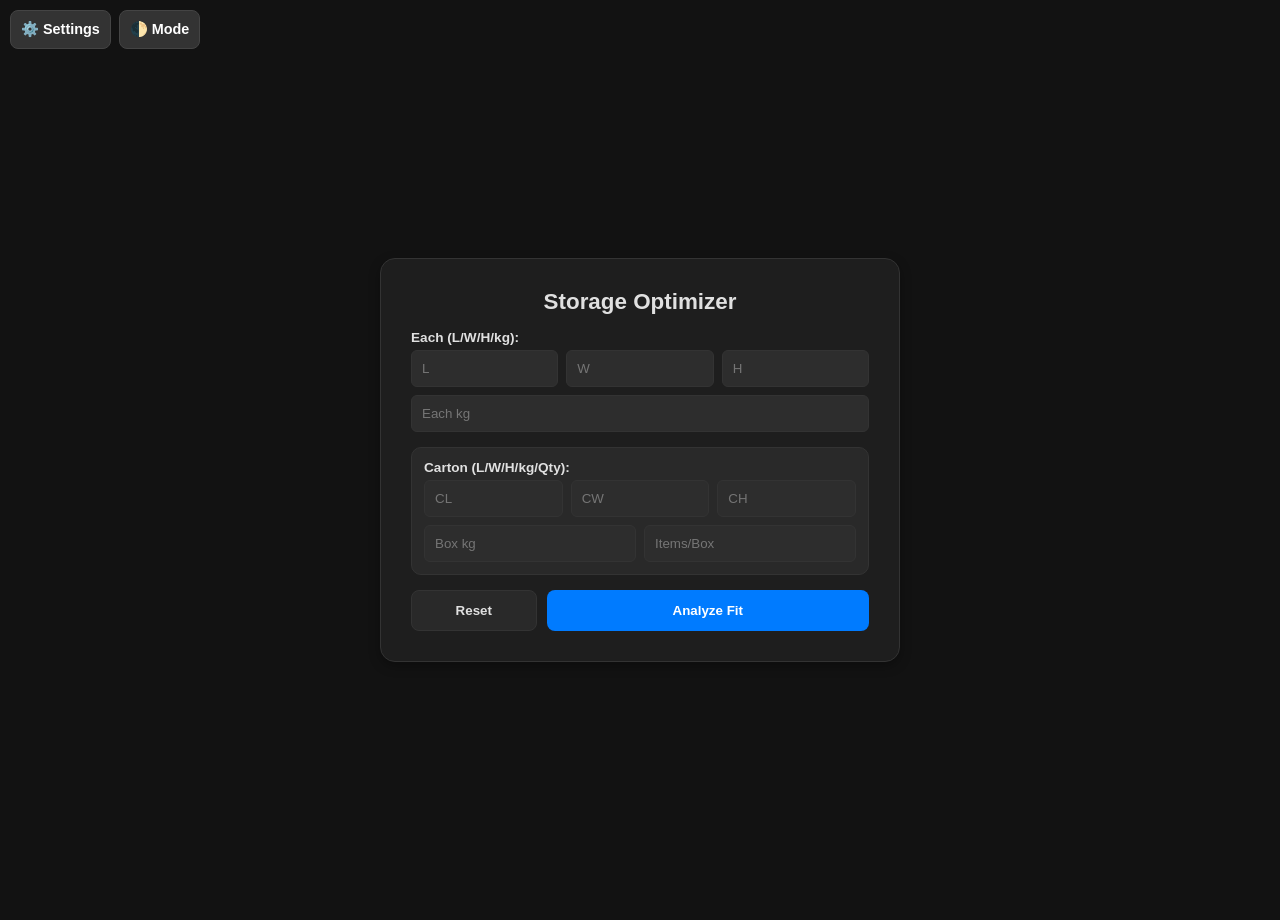
<file: index.html>
<!DOCTYPE html>
<html lang="en">
<head>
    <meta charset="utf-8" />
    <meta name="viewport" content="width=device-width,initial-scale=1" />
    <title>Storage Zone Optimizer Pro</title>
    
    <link rel="stylesheet" href="styles.css" />
    
    <link rel="stylesheet" href="https://pyscript.net/releases/2024.1.1/core.css" />
    <script type="module" src="https://pyscript.net/releases/2024.1.1/core.js"></script>
    
    <script src="script.js" defer></script>

    <link rel="icon" href="data:;base64,iVBORw0KGgo=">
</head>
<body id="body" class="dark-mode">

    <div class="top-nav">
        <button class="nav-btn" onclick="document.getElementById('settings-modal').style.display='block'">⚙️ Settings</button>
        <button id="theme-toggle" class="nav-btn" onclick="handleThemeClick()">🌓 Mode</button>
    </div>

    <div id="settings-modal" class="settings-overlay" onclick="saveAndClose()">
        <div class="settings-menu" onclick="event.stopPropagation()">
            <button onclick="saveAndClose()" style="width:100%; padding:12px; background:#28a745; color:white; border-radius:5px; margin-bottom:15px;">✅ Save & Close</button>
            
            <h3>Target Buffer Zones (%)</h3>
            <div class="grid-2" style="margin-bottom:15px;">
                <div><label class="input-label">Each Buffer %</label><input type="number" id="BUF_E" value="80"></div>
                <div><label class="input-label">Carton Buffer %</label><input type="number" id="BUF_C" value="100"></div>
            </div>

            <hr style="border: 0; border-top: 1px solid var(--border); margin-bottom: 15px;">
            <h3>Zone & Pallet Limits</h3>
            <div style="margin-bottom:10px;"><label>SH (Shelving)</label><div class="grid-3"><input type="number" id="SH_L" value="55"><input type="number" id="SH_W" value="32"><input type="number" id="SH_H" value="30"></div></div>
            <div style="margin-bottom:10px;"><label>OC (Conveyor)</label><div class="grid-3"><input type="number" id="OC_L" value="51.5"><input type="number" id="OC_W" value="33.5"><input type="number" id="OC_H" value="34"></div></div>
            <div style="margin-bottom:10px;"><label>CL (Carton Live)</label><div class="grid-3"><input type="number" id="CL_L" value="238"><input type="number" id="CL_W" value="41.5"><input type="number" id="CL_H" value="36"></div></div>
            <div style="margin-bottom:10px;"><label>UK4W (4-Way Pallet - 1.8m)</label><div class="grid-3"><input type="number" id="UK4W_L" value="120"><input type="number" id="UK4W_W" value="100"><input type="number" id="UK4W_H" value="167"></div></div>
            <div style="margin-bottom:20px;"><label>EURO (Euro Pallet - 1.8m)</label><div class="grid-3"><input type="number" id="EURO_L" value="120"><input type="number" id="EURO_W" value="80"><input type="number" id="EURO_H" value="167"></div></div>
            
            <hr style="border: 0; border-top: 1px solid var(--border); margin-bottom: 15px;">
            <button onclick="resetToFactory()" style="width:100%; padding:10px; background:#dc3545; color:white; border-radius:5px;">⚠️ Reset Factory</button>
        </div>
    </div>

    <div class="card">
        <h1>Storage Optimizer</h1>
        <div>
            <label class="input-label">Each (L/W/H/kg):</label>
            <div class="grid-3"><input type="number" id="L" placeholder="L"><input type="number" id="W" placeholder="W"><input type="number" id="H" placeholder="H"></div>
            <input type="number" id="Weight" placeholder="Each kg" style="margin-top:8px;">
        </div>

        <div style="background: var(--secondary-bg); padding: 12px; border-radius: 10px; border: 1px solid var(--border); margin-top: 15px;">
            <label class="input-label">Carton (L/W/H/kg/Qty):</label>
            <div class="grid-3"><input type="number" id="CL_c" placeholder="CL"><input type="number" id="CW" placeholder="CW"><input type="number" id="CH" placeholder="CH"></div>
            <div style="display: grid; grid-template-columns: 1fr 1fr; gap: 8px; margin-top: 8px;">
                <input type="number" id="CWE" placeholder="Box kg"><input type="number" id="CQ" placeholder="Items/Box">
            </div>
        </div>

        <div class="btn-row">
            <button id="reset-btn" py-click="reset_inputs">Reset</button>
            <button id="calc-btn" py-click="calc">Analyze Fit</button>
        </div>
        <div id="output-area"></div>
        <button id="copy-btn" onclick="copyResults()">📋 Copy Results</button>
    </div>

    <script type="py" src="logic.txt" config="pyscript.json"></script>
</body>
</html>
</file>
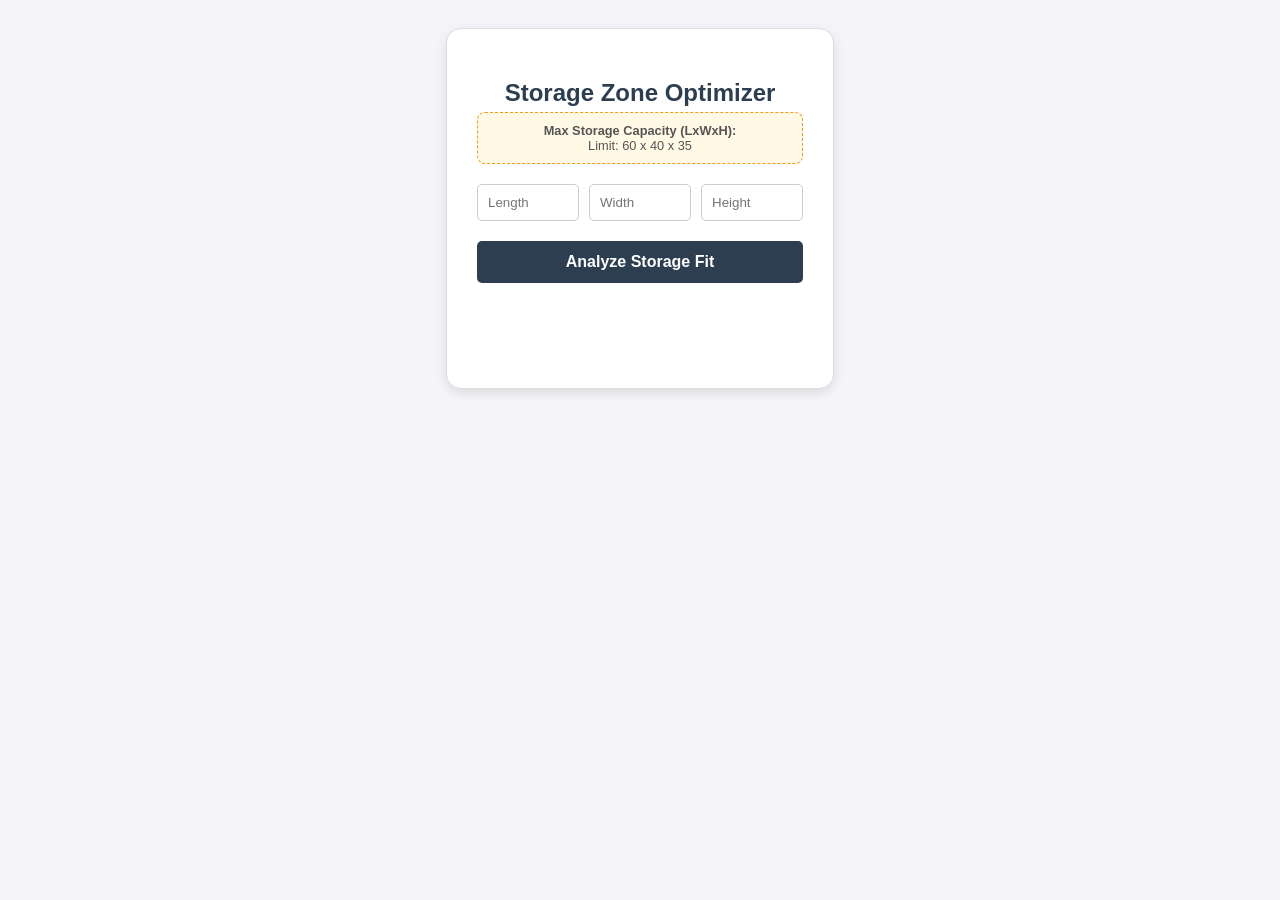
<file: Index.html>
<!DOCTYPE html>
<html lang="en">
<head>
    <meta charset="utf-8" />
    <meta name="viewport" content="width=device-width,initial-scale=1" />
    <title>Storage Zone Optimizer</title>
    <link rel="stylesheet" href="https://pyscript.net/releases/2024.1.1/core.css" />
    <script type="module" src="https://pyscript.net/releases/2024.1.1/core.js"></script>
</head>
<body style="background-color: #f4f4f9; font-family: 'Segoe UI', sans-serif; padding: 20px;">

    <section style="text-align: center;">
        <div style="background: white; display: inline-block; padding: 30px; border-radius: 15px; border: 1px solid #ddd; box-shadow: 0 4px 12px rgba(0,0,0,0.1); max-width: 500px;">
            <h1 style="color: #2c3e50; margin-bottom: 5px;">Storage Zone Optimizer</h1>
            
            <div style="margin-bottom: 20px; font-size: 0.8em; color: #555; background: #fff9e6; padding: 10px; border-radius: 8px; border: 1px dashed #f39c12;">
                <strong>Max Storage Capacity (LxWxH):</strong><br>
                Limit: 60 x 40 x 35
            </div>

            <div style="display: flex; gap: 10px; justify-content: center; margin-bottom: 20px;">
                <input type="number" id="L" placeholder="Length" style="width: 80px; padding: 10px; border-radius: 5px; border: 1px solid #ccc;"/>
                <input type="number" id="W" placeholder="Width" style="width: 80px; padding: 10px; border-radius: 5px; border: 1px solid #ccc;"/>
                <input type="number" id="H" placeholder="Height" style="width: 80px; padding: 10px; border-radius: 5px; border: 1px solid #ccc;"/>
            </div>

            <button id="calc-btn" py-click="calc" style="width: 100%; padding: 12px; background-color: #2c3e50; color: white; border: none; border-radius: 5px; cursor: pointer; font-weight: bold; font-size: 1em;">
                Analyze Storage Fit
            </button>

            <div id="output-area" style="margin-top: 25px; text-align: left; min-height: 50px;"></div>
        </div>
    </section>

    <script type="py">
from pyscript import document
import math

def calc(event):
    output_div = document.querySelector("#output-area")
    val_l = document.querySelector("#L").value
    val_w = document.querySelector("#W").value
    val_h = document.querySelector("#H").value

    output_div.innerHTML = ""

    if not val_l or not val_w or not val_h:
        output_div.innerHTML = "<div style='color: #c0392b; background: #fceae9; padding: 10px; border-radius: 5px; border: 1px solid #e74c3c;'><strong>⚠️ Missing Data:</strong> Please enter dimensions!</div>"
        return

    try:
        L = max(float(val_l), float(val_w))
        W = min(float(val_l), float(val_w))
        H = float(val_h)

        if L > 60 or W > 40 or H > 35:
            output_div.innerHTML = "<div style='color: #c0392b; background: #fceae9; padding: 10px; border-radius: 5px; border: 1px solid #e74c3c;'><strong>🚫 Cannot Store:</strong> Material exceeds 60x40x35 limit.</div>"
            return

        # 1. Standard Bin Dimensions
        bins = {
            "SH": {"l": 52, "w": 32, "h": 30},
            "OC": {"l": 51.5, "w": 33.5, "h": 34},
            "CL": {"l": 238, "w": 41.5, "h": 36}
        }

        # 2. Raw Calculations
        res_sh = math.floor(bins["SH"]["l"]/L) * math.floor(bins["SH"]["w"]/W) * math.floor(bins["SH"]["h"]/H)
        res_oc = math.floor(bins["OC"]["l"]/L) * math.floor(bins["OC"]["w"]/W) * math.floor(bins["OC"]["h"]/H) * 2
        res_cl = math.floor(bins["CL"]["l"]/L) * math.floor(bins["CL"]["w"]/W) * math.floor(bins["CL"]["h"]/H)

        # 3. Weighted Comparison
        comparison = {"SH": res_sh * 6, "CL": res_cl, "OC": res_oc * 2}
        ideal_zone = max(comparison, key=comparison.get)
        
        raw_map = {"SH": res_sh, "CL": res_cl, "OC": res_oc}
        ideal_qty = raw_map[ideal_zone]

        # 4. Volume Utilization %
        # Formula: (Total Item Volume / Total Bin Volume) * 100
        item_vol = (L * W * H) * ideal_qty
        bin_dims = bins[ideal_zone]
        bin_vol = bin_dims["l"] * bin_dims["w"] * bin_dims["h"]
        # Adjusted for OC double-bin logic if necessary
        if ideal_zone == "OC": bin_vol *= 2 
        
        utilization = (item_vol / bin_vol) * 100

        html_report = f"""
            <div style="background: #f8f9fa; padding: 15px; border-radius: 8px; border-left: 4px solid #2c3e50;">
                <p style="margin: 5px 0;"> SH Capacity: <strong>{res_sh}</strong></p>
                <p style="margin: 5px 0;"> OC Capacity: <strong>{res_oc}</strong></p>
                <p style="margin: 5px 0;"> CL Capacity: <strong>{res_cl}</strong></p>
            </div>
            <div style="margin-top: 15px; padding: 15px; background-color: #eafaf1; border-radius: 8px; border: 1px solid #27ae60;">
                <div style="color: #27ae60; font-weight: bold; font-size: 1.1em; margin-bottom: 5px;">
                    ✅ IDEAL ZONE: {ideal_zone} ({ideal_qty} units)
                </div>
                <div style="font-size: 0.9em; color: #2c3e50;">
                    Volume Utilization: <strong>{utilization:.1f}%</strong>
                </div>
                <div style="width: 100%; background: #ddd; height: 8px; border-radius: 4px; margin-top: 8px;">
                    <div style="width: {min(utilization, 100):.1f}%; background: #27ae60; height: 100%; border-radius: 4px;"></div>
                </div>
            </div>
        """
        output_div.innerHTML = html_report

    except Exception as e:
        output_div.innerHTML = f"<div style='color: #c0392b;'><strong>System Error:</strong> {str(e)}</div>"
    </script>

</body>
</html>
</file>
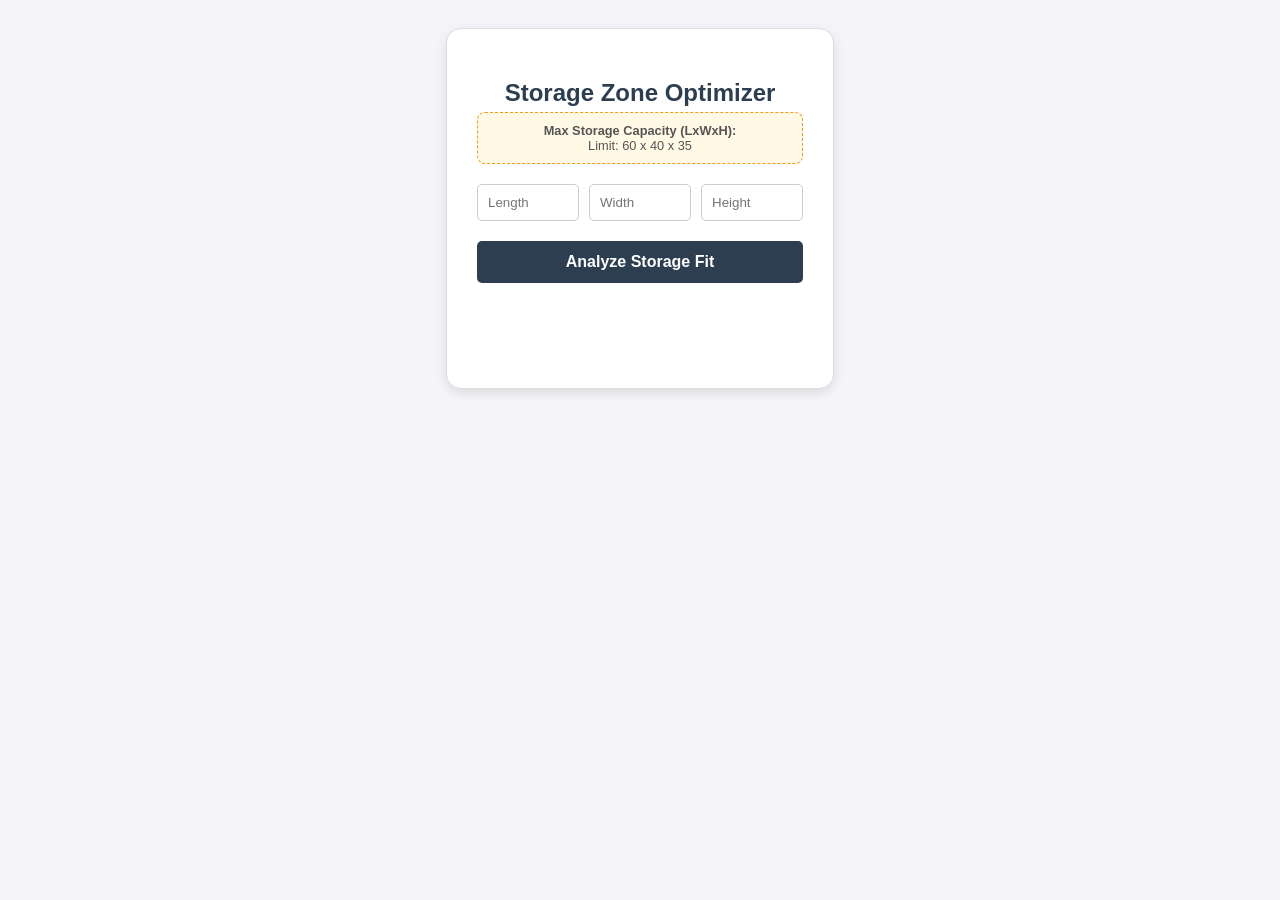
<file: Py Calc.htm>
<!DOCTYPE html>
<html lang="en">
<head>
    <meta charset="utf-8" />
    <meta name="viewport" content="width=device-width,initial-scale=1" />
    <title>Storage Zone Optimizer</title>
    <link rel="stylesheet" href="https://pyscript.net/releases/2024.1.1/core.css" />
    <script type="module" src="https://pyscript.net/releases/2024.1.1/core.js"></script>
</head>
<body style="background-color: #f4f4f9; font-family: 'Segoe UI', sans-serif; padding: 20px;">

    <section style="text-align: center;">
        <div style="background: white; display: inline-block; padding: 30px; border-radius: 15px; border: 1px solid #ddd; box-shadow: 0 4px 12px rgba(0,0,0,0.1); max-width: 500px;">
            <h1 style="color: #2c3e50; margin-bottom: 5px;">Storage Zone Optimizer</h1>
            
            <div style="margin-bottom: 20px; font-size: 0.8em; color: #555; background: #fff9e6; padding: 10px; border-radius: 8px; border: 1px dashed #f39c12;">
                <strong>Max Storage Capacity (LxWxH):</strong><br>
                Limit: 60 x 40 x 35
            </div>

            <div style="display: flex; gap: 10px; justify-content: center; margin-bottom: 20px;">
                <input type="number" id="L" placeholder="Length" style="width: 80px; padding: 10px; border-radius: 5px; border: 1px solid #ccc;"/>
                <input type="number" id="W" placeholder="Width" style="width: 80px; padding: 10px; border-radius: 5px; border: 1px solid #ccc;"/>
                <input type="number" id="H" placeholder="Height" style="width: 80px; padding: 10px; border-radius: 5px; border: 1px solid #ccc;"/>
            </div>

            <button id="calc-btn" py-click="calc" style="width: 100%; padding: 12px; background-color: #2c3e50; color: white; border: none; border-radius: 5px; cursor: pointer; font-weight: bold; font-size: 1em;">
                Analyze Storage Fit
            </button>

            <div id="output-area" style="margin-top: 25px; text-align: left; min-height: 50px;"></div>
        </div>
    </section>

    <script type="py">
from pyscript import document
import math

def calc(event):
    output_div = document.querySelector("#output-area")
    val_l = document.querySelector("#L").value
    val_w = document.querySelector("#W").value
    val_h = document.querySelector("#H").value

    output_div.innerHTML = ""

    if not val_l or not val_w or not val_h:
        output_div.innerHTML = "<div style='color: #c0392b; background: #fceae9; padding: 10px; border-radius: 5px; border: 1px solid #e74c3c;'><strong>⚠️ Missing Data:</strong> Please enter dimensions!</div>"
        return

    try:
        L = max(float(val_l), float(val_w))
        W = min(float(val_l), float(val_w))
        H = float(val_h)

        if L > 60 or W > 40 or H > 35:
            output_div.innerHTML = "<div style='color: #c0392b; background: #fceae9; padding: 10px; border-radius: 5px; border: 1px solid #e74c3c;'><strong>🚫 Cannot Store:</strong> Material exceeds 60x40x35 limit.</div>"
            return

        # 1. Standard Bin Dimensions
        bins = {
            "SH": {"l": 52, "w": 32, "h": 30},
            "OC": {"l": 51.5, "w": 33.5, "h": 34},
            "CL": {"l": 238, "w": 41.5, "h": 36}
        }

        # 2. Raw Calculations
        res_sh = math.floor(bins["SH"]["l"]/L) * math.floor(bins["SH"]["w"]/W) * math.floor(bins["SH"]["h"]/H)
        res_oc = math.floor(bins["OC"]["l"]/L) * math.floor(bins["OC"]["w"]/W) * math.floor(bins["OC"]["h"]/H) * 2
        res_cl = math.floor(bins["CL"]["l"]/L) * math.floor(bins["CL"]["w"]/W) * math.floor(bins["CL"]["h"]/H)

        # 3. Weighted Comparison
        comparison = {"SH": res_sh * 6, "CL": res_cl, "OC": res_oc * 2}
        ideal_zone = max(comparison, key=comparison.get)
        
        raw_map = {"SH": res_sh, "CL": res_cl, "OC": res_oc}
        ideal_qty = raw_map[ideal_zone]

        # 4. Volume Utilization %
        # Formula: (Total Item Volume / Total Bin Volume) * 100
        item_vol = (L * W * H) * ideal_qty
        bin_dims = bins[ideal_zone]
        bin_vol = bin_dims["l"] * bin_dims["w"] * bin_dims["h"]
        # Adjusted for OC double-bin logic if necessary
        if ideal_zone == "OC": bin_vol *= 2 
        
        utilization = (item_vol / bin_vol) * 100

        html_report = f"""
            <div style="background: #f8f9fa; padding: 15px; border-radius: 8px; border-left: 4px solid #2c3e50;">
                <p style="margin: 5px 0;"> SH Capacity: <strong>{res_sh}</strong></p>
                <p style="margin: 5px 0;"> OC Capacity: <strong>{res_oc}</strong></p>
                <p style="margin: 5px 0;"> CL Capacity: <strong>{res_cl}</strong></p>
            </div>
            <div style="margin-top: 15px; padding: 15px; background-color: #eafaf1; border-radius: 8px; border: 1px solid #27ae60;">
                <div style="color: #27ae60; font-weight: bold; font-size: 1.1em; margin-bottom: 5px;">
                    ✅ IDEAL ZONE: {ideal_zone} ({ideal_qty} units)
                </div>
                <div style="font-size: 0.9em; color: #2c3e50;">
                    Volume Utilization: <strong>{utilization:.1f}%</strong>
                </div>
                <div style="width: 100%; background: #ddd; height: 8px; border-radius: 4px; margin-top: 8px;">
                    <div style="width: {min(utilization, 100):.1f}%; background: #27ae60; height: 100%; border-radius: 4px;"></div>
                </div>
            </div>
        """
        output_div.innerHTML = html_report

    except Exception as e:
        output_div.innerHTML = f"<div style='color: #c0392b;'><strong>System Error:</strong> {str(e)}</div>"
    </script>

</body>
</html>
</file>
<file: styles.css>
:root { 
    --bg: #f4f4f9; --card: white; --text: #2c3e50; --border: #ddd; 
    --input-bg: white; --input-text: black; --secondary-bg: rgba(0,0,0,0.05); 
}

body.dark-mode { 
    --bg: #121212; --card: #1e1e1e; --text: #e0e0e0; --border: #333; 
    --input-bg: #2d2d2d; --input-text: #ffffff; --secondary-bg: rgba(255,255,255,0.05); 
}

body.matrix-mode { 
    --bg: #000; --card: #000; --text: #00ff41; --border: #00ff41; 
    --input-bg: #000; --input-text: #00ff41; --secondary-bg: rgba(0,255,65,0.1); 
}

body { background-color: var(--bg); color: var(--text); font-family: 'Segoe UI', sans-serif; padding: 10px; display: flex; justify-content: center; transition: 0.3s; margin: 0; min-height: 100vh; }
.card { background: var(--card); padding: 15px 30px 30px 30px; border-radius: 15px; border: 1px solid var(--border); box-shadow: 0 4px 12px rgba(0,0,0,0.3); width: 100%; max-width: 520px; box-sizing: border-box; align-self: center; }
h1 { color: var(--text); margin-bottom: 15px; text-align: center; font-size: 1.4rem; font-weight: 600; }

.top-nav { position: fixed; top: 10px; left: 10px; display: flex; gap: 8px; z-index: 50; }
.nav-btn { padding: 10px; background: #333; color: white; border-radius: 8px; border: 1px solid #444; font-size: 0.9rem; cursor: pointer; }

.settings-overlay { display: none; position: fixed; top: 0; left: 0; width: 100%; height: 100%; background: rgba(0,0,0,0.85); z-index: 100; cursor: pointer; }
.settings-menu { position: absolute; top: 20px; left: 20px; background: var(--card); color: var(--text); padding: 20px; border-radius: 10px; width: 310px; border: 1px solid var(--border); cursor: default; max-height: 90vh; overflow-y: auto; }

.input-label { display: block; font-size: 0.85em; font-weight: bold; margin-bottom: 5px; }
.grid-3 { display: grid; grid-template-columns: 1fr 1fr 1fr; gap: 8px; }
.grid-2 { display: grid; grid-template-columns: 1fr 1fr; gap: 8px; }
input { width: 100%; padding: 10px; border: 1px solid var(--border); border-radius: 6px; background: var(--input-bg); color: var(--input-text); box-sizing: border-box; outline: none; }

.btn-row { display: flex; gap: 10px; margin-top: 15px; }
button { cursor: pointer; font-weight: bold; border-radius: 8px; border: none; transition: 0.2s; }

#calc-btn { flex: 3; padding: 12px; background-color: #007bff; color: white; }
#copy-btn { padding: 12px; background-color: #28a745; color: white; margin-top: 15px; width: 100%; display: none; }
#reset-btn { flex: 1; padding: 12px; background-color: var(--secondary-bg); color: var(--text); border: 1px solid var(--border); }

.res-container { display: grid; grid-template-columns: 1fr; gap: 10px; margin-top: 10px; }
.res-block { background: var(--secondary-bg); padding: 12px; border-radius: 8px; border-left: 4px solid #007bff; font-size: 0.85em; line-height: 1.6; }
.carton-res { border-left-color: #e67e22; }
.alert-block { background: rgba(255, 77, 77, 0.1); border: 1px solid #ff4d4d; color: #ff4d4d; padding: 10px; border-radius: 8px; margin-bottom: 10px; font-size: 0.85em; }
.bar-label { font-size: 0.75em; display: flex; justify-content: space-between; margin-bottom: 2px; }
.bar-bg { background: rgba(128,128,128,0.2); height: 8px; border-radius: 4px; overflow: hidden; margin-bottom: 8px;}
.bar-fill { height: 100%; transition: width 0.5s ease-out; }
</file>
